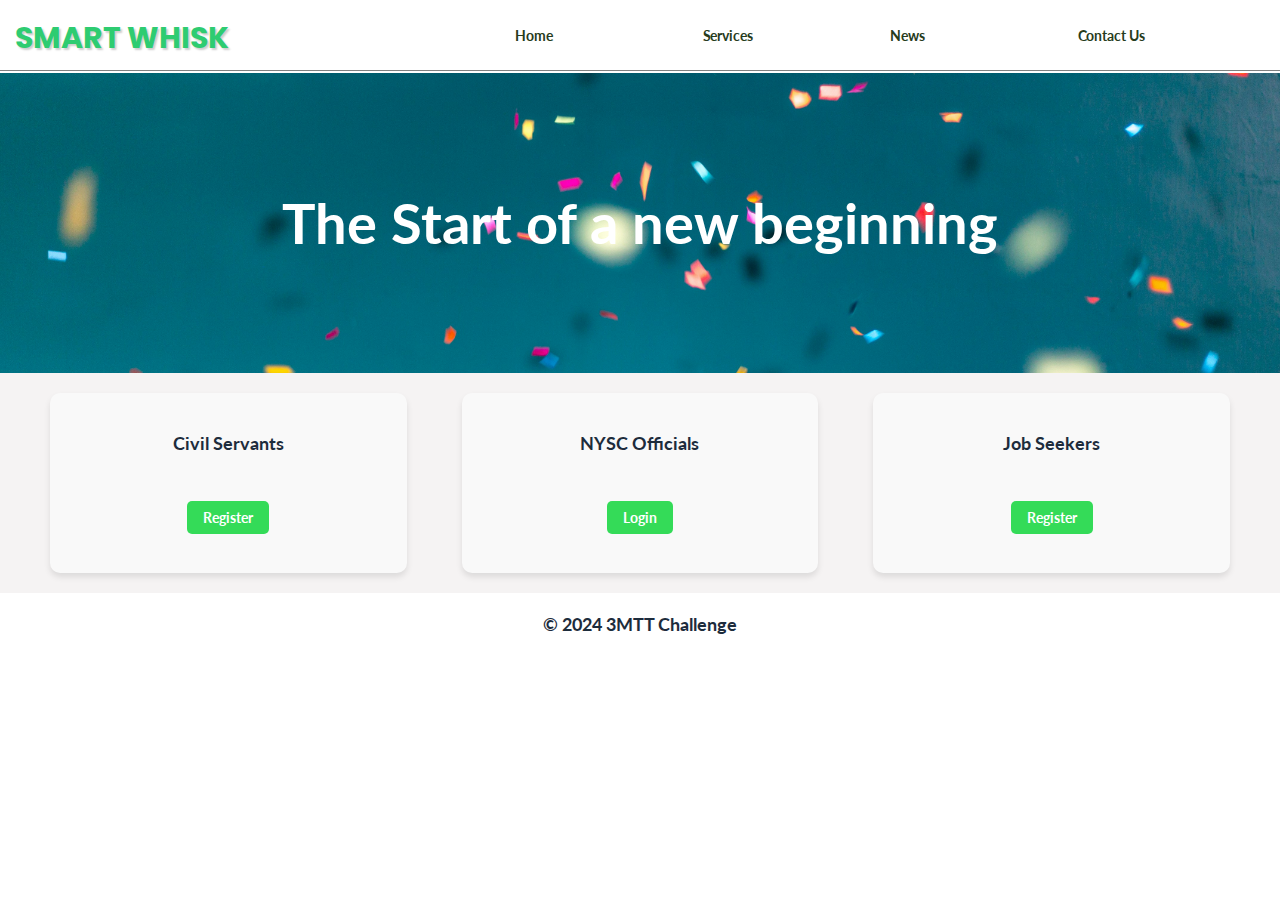
<file: index.html>
<!DOCTYPE html>
<html lang="en">
  <head>
    <meta charset="UTF-8" />
    <meta name="viewport" content="width=device-width, initial-scale=1.0" />
    <link rel="preconnect" href="https://fonts.googleapis.com" />
    <link rel="preconnect" href="https://fonts.gstatic.com" crossorigin />
    <link
      href="https://fonts.googleapis.com/css2?family=Poppins:ital,wght@0,100;0,200;0,300;0,400;0,500;0,600;0,700;0,800;0,900;1,100;1,200;1,300;1,400;1,500;1,600;1,700;1,800;1,900&display=swap"
      rel="stylesheet"
    />
    <link rel="stylesheet" href="style.css" />
    <title>Document</title>
  </head>
  <body>
    <div class="container">
      <header>
        <nav>
          <section class="logo">
            <div>Smart Whisk</div>
          </section>
          <section class="nav">
            <ul>
              <li><a href="#">Home</a></li>
              <li><a href="#">Services</a></li>
              <li><a href="#">News</a></li>
              <li><a href="#">Contact Us</a></li>
            </ul>
          </section>
        </nav>
        <section class="banner">
            <h1>The Start of a new beginning</h1>
        </section>
      </header>
      <main>
        <section class="content">
          <div class="card">
            <p>Civil Servants</p>
            <a href="./civil.html">Register</a>
          </div>
          <div class="card">
            <p>NYSC Officials</p>
            <a href="#">Login</a>
          </div>
          <div class="card">
            <p>Job Seekers</p>
            <a href="#">Register</a>
          </div>
        </section>
        <section></section>
      </main>
      <footer>
        &copy 2024 3MTT Challenge
      </footer>
    </div>
  </body>
</html>
</file>
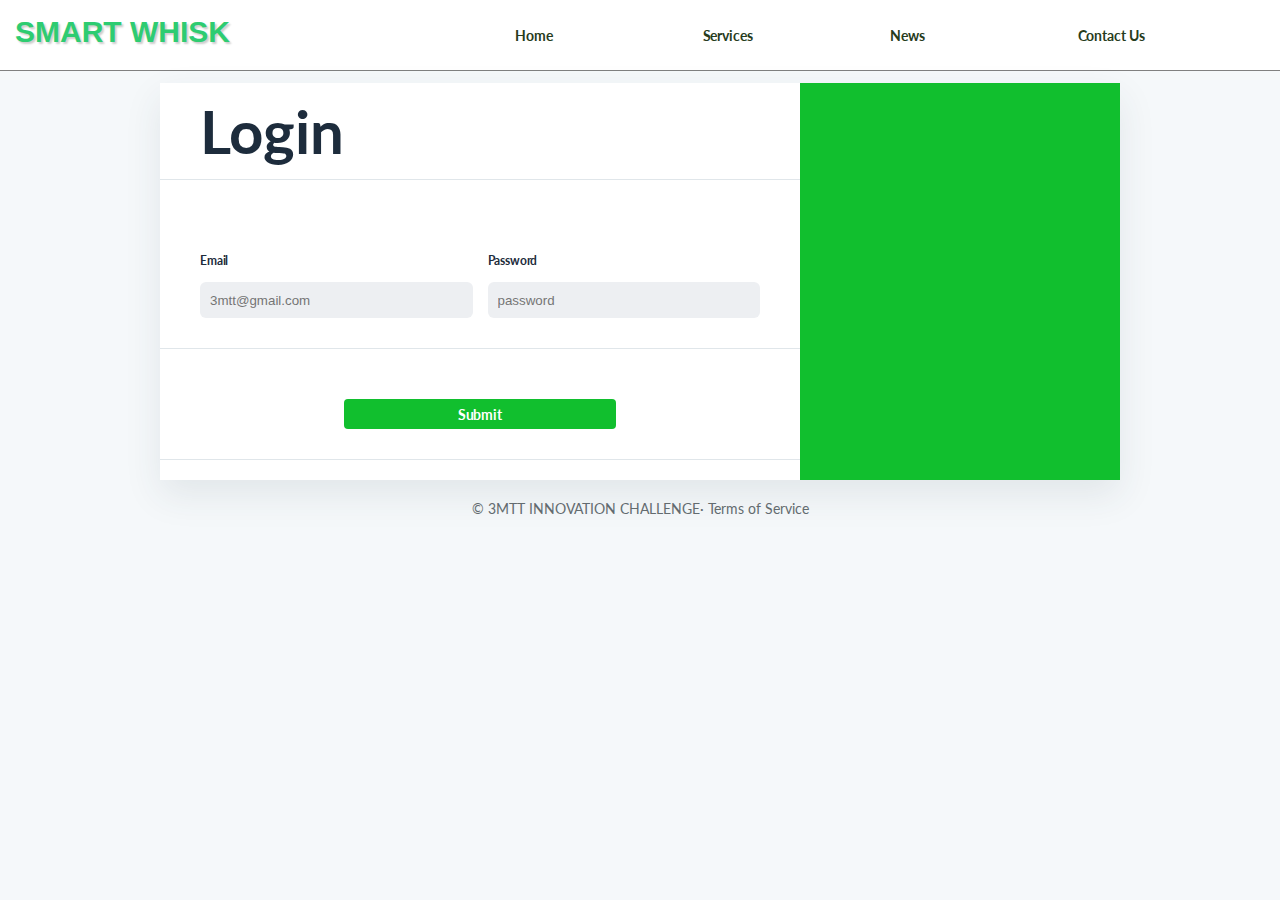
<file: civil-login.html>
<!DOCTYPE html>
<html lang="en">
<head>
    <meta charset="UTF-8">
    <meta name="viewport" content="width=device-width, initial-scale=1.0">
    <link rel="stylesheet" href="style.css">
    <link rel="stylesheet" href="form.css"><title>Document</title>
</head>
<body>
    <header>
        <nav>
          <section class="logo">
            <div>Smart Whisk</div>
          </section>
          <section class="nav">
            <ul>
              <li><a href="./index.html">Home</a></li>
              <li><a href="#">Services</a></li>
              <li><a href="#">News</a></li>
              <li><a href="#">Contact Us</a></li>
            </ul>
          </section>
        </nav>
        <!-- <section class="banner">
          <img src="" alt="" />
        </section> -->
    </header>
    <section class="main">
        <form action="#" method="post">
            <div class="title">
                <h1>Login</h1>
            </div>
            <div class="id-number info">
                <div class="inf">
                    <!-- <h3>Identification Number</h3> -->
                </div>
                <p class="nin col1">
                    <label for="">Email</label><br />
                    <input type="email" name="" id="" placeholder="3mtt@gmail.com" />
                </p>
                <p class="ipp col2">
                    <label for="">Password</label><br />
                    <input type="text" name="" id="" placeholder="password" />
                </p>
            </div>
            <div class="info">
                
                <button disabled="disabled" class="btn">
                    <a href="./dashboard.html">
                        Submit
                    </a>
                </button>
            </div>
        </form>
        <aside>
            
        </aside>
    </section>
    <footer class="footer">
        <p>&copy 3MTT INNOVATION CHALLENGE· <span class="blue">Terms of Service</span></p>
    </footer>
</file>
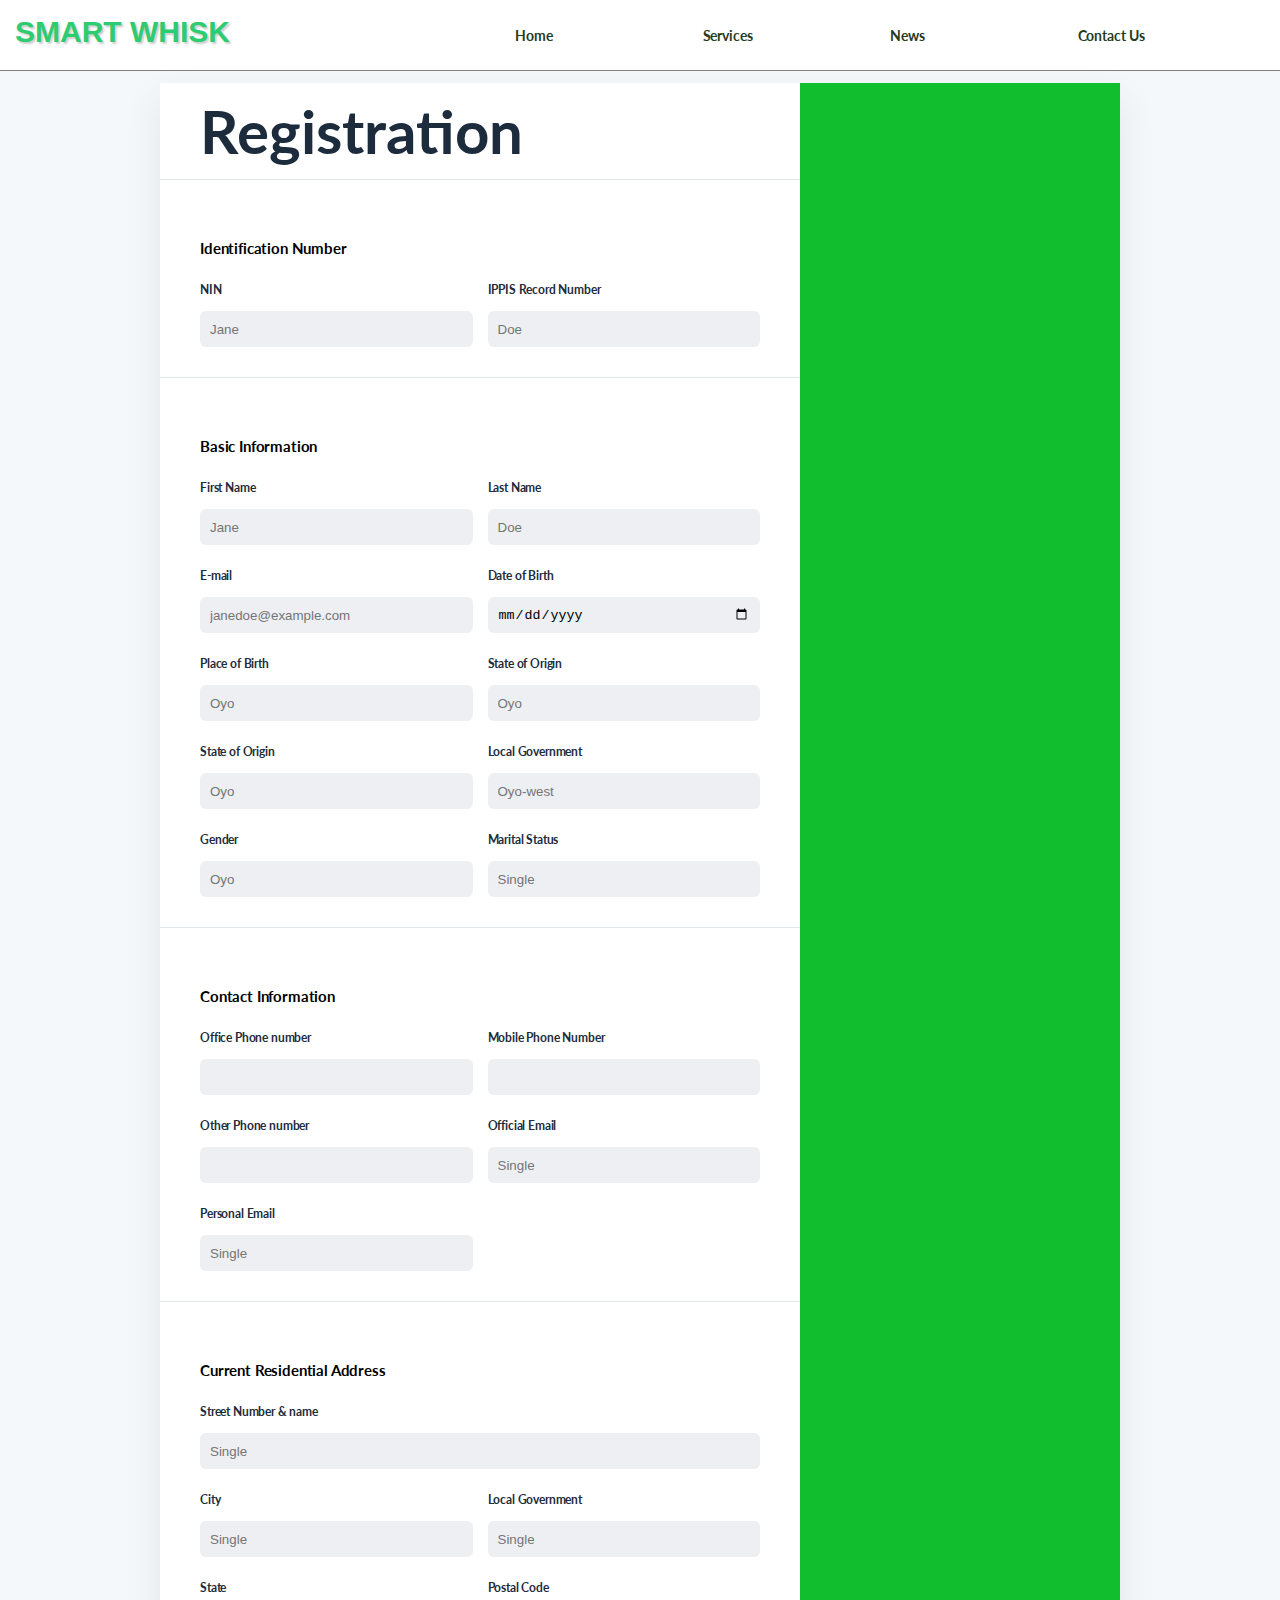
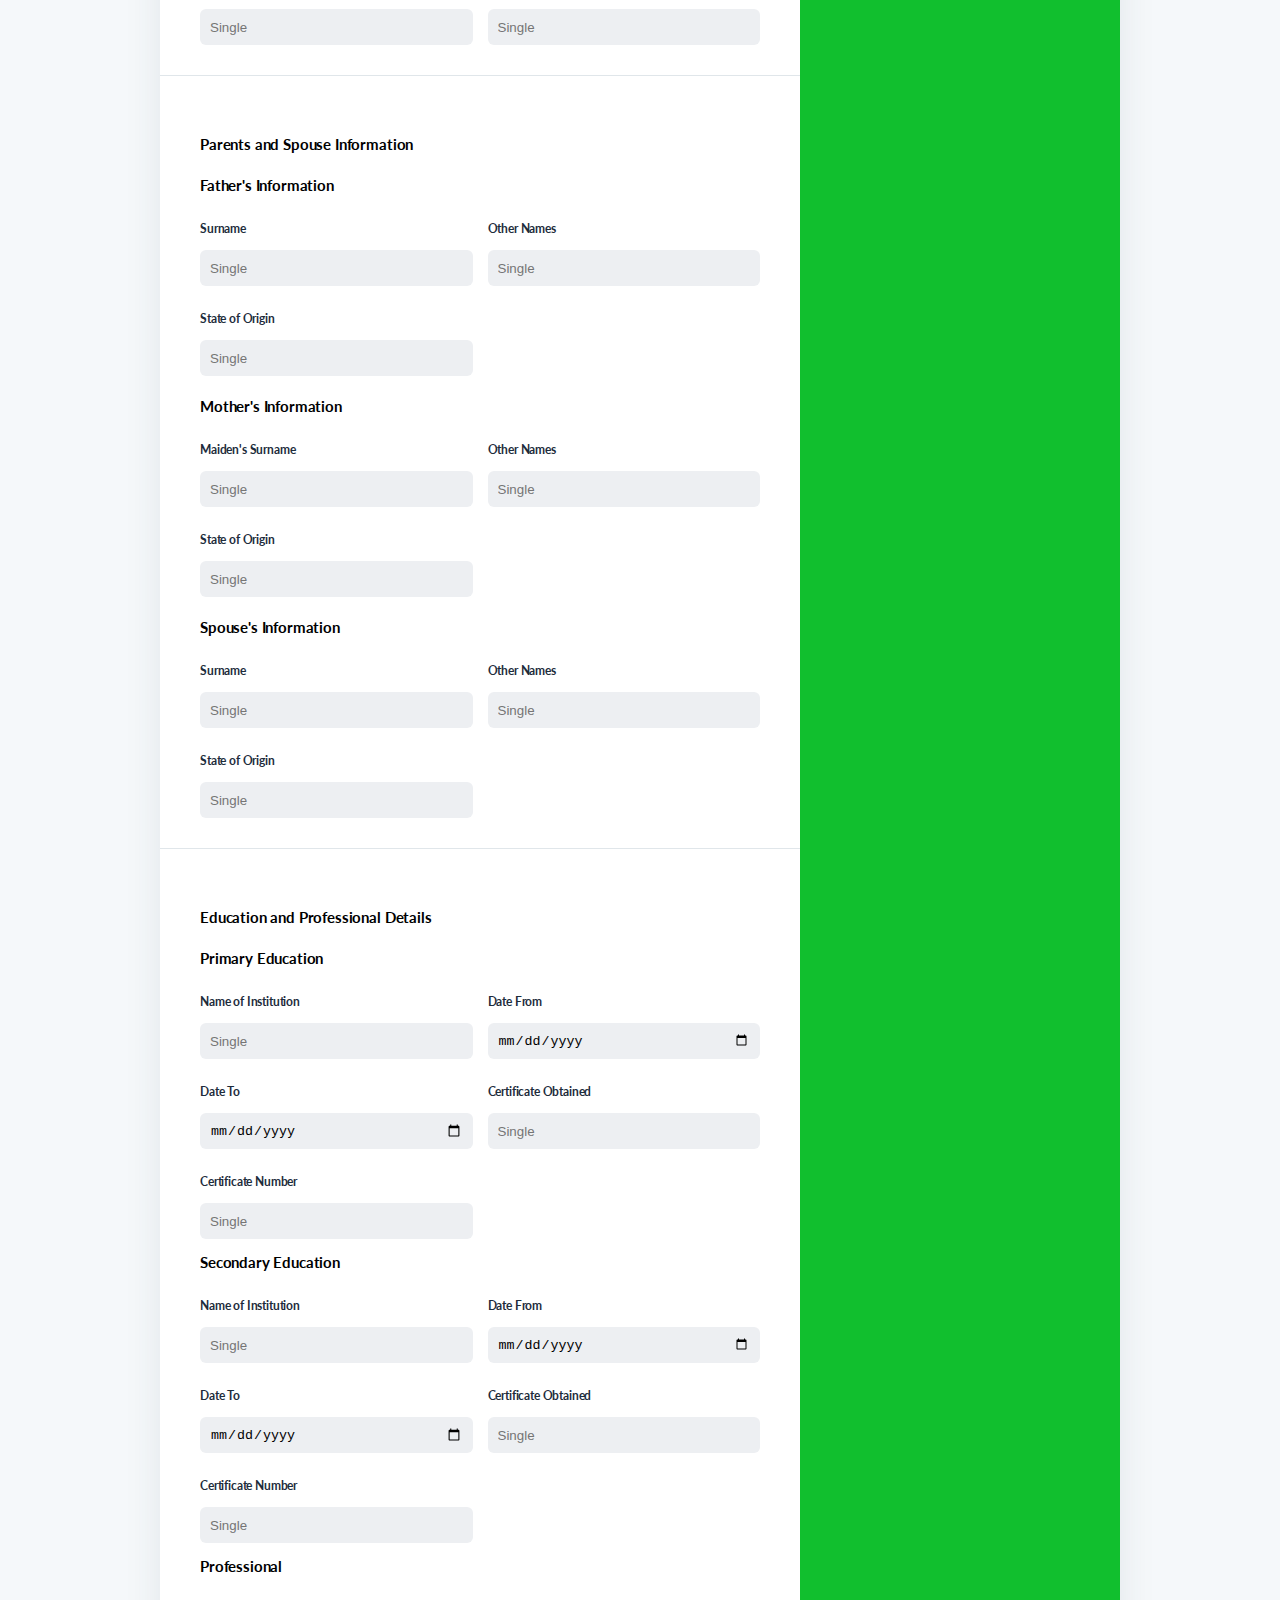
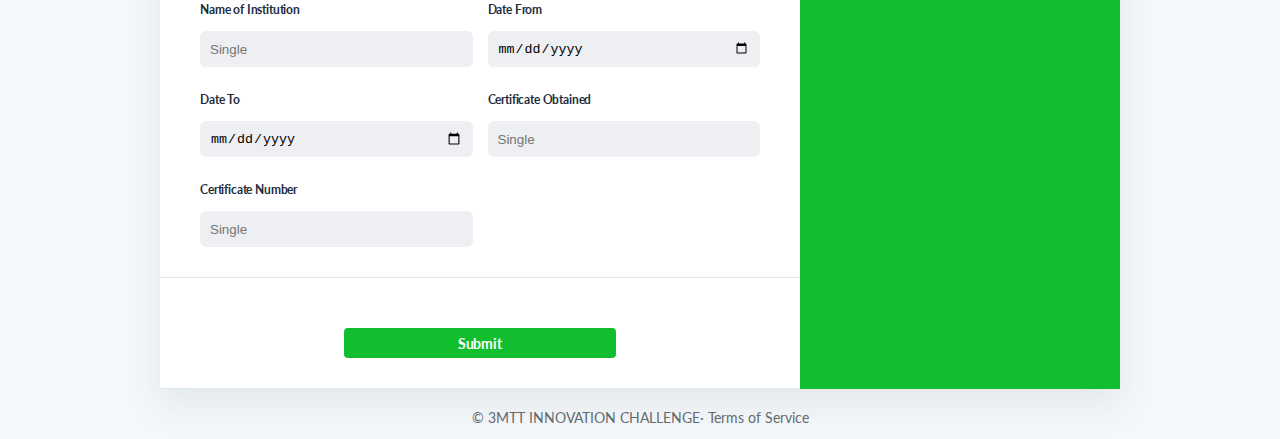
<file: civil.html>
<!DOCTYPE html>
<html lang="en">
<head>
    <meta charset="UTF-8">
    <meta name="viewport" content="width=device-width, initial-scale=1.0">
    <link rel="stylesheet" href="style.css">
    <link rel="stylesheet" href="form.css"><title>Document</title>
</head>
<body>
    <header>
        <nav>
          <section class="logo">
            <div>Smart Whisk</div>
          </section>
          <section class="nav">
            <ul>
              <li><a href="./index.html">Home</a></li>
              <li><a href="#">Services</a></li>
              <li><a href="#">News</a></li>
              <li><a href="#">Contact Us</a></li>
            </ul>
          </section>
        </nav>
        <!-- <section class="banner">
          <img src="" alt="" />
        </section> -->
    </header>
    
    <section class="main">
        <form action="#" method="post">
            <div class="title">
                <h1>Registration</h1>
            </div>
            <div class="id-number info">
                <div class="inf">
                    <h3>Identification Number</h3>
                </div>
                <p class="nin col1">
                    <label for="">NIN</label><br />
                    <input type="text" name="" id="" placeholder="Jane" />
                </p>
                <p class="ipp col2">
                    <label for="">IPPIS Record Number</label><br />
                    <input type="text" name="" id="" placeholder="Doe" />
                </p>
            </div>
            <div class="basic info">
                <div class="inf">
                    <!-- <span><img src="./image/1.svg" alt="" /></span> -->
                    <h3>Basic Information</h3>
                </div>
                <p class="firstname col1">
                    <label for="">First Name</label><br />
                    <input type="text" name="" id="" placeholder="Jane" />
                </p>
                <p class="lastname col2">
                    <label for="">Last Name</label><br />
                    <input type="text" name="" id="" placeholder="Doe" />
                </p>
                <p class="email col1">
                    <label for="">E-mail</label><br />
                    <input type="email" name="" id="" placeholder="janedoe@example.com" />
                </p>
                <p class="date col2">
                    <label for="">Date of Birth</label>
                    <input type="date" name="" id="">
                </p>
                <p class="pob col1">
                    <label for="">Place of Birth</label>
                    <input type="text" name="" id="" placeholder="Oyo">
                </p>
                <p class="col2">
                    <label for="">State of Origin</label>
                    <input type="text" name="" id="" placeholder="Oyo">
                </p>
                <p class="col1">
                    <label for="">State of Origin</label>
                    <input type="text" name="" id="" placeholder="Oyo">
                </p>
                <p class="col2">
                    <label for="">Local Government</label>
                    <input type="text" name="" id="" placeholder="Oyo-west">
                </p>
                <p class="col1">
                    <label for="">Gender</label>
                    <input type="text" name="" id="" placeholder="Oyo">
                </p>
                <p class="col2">
                    <label for="">Marital Status</label>
                    <input type="text" name="" id="" placeholder="Single">
                </p>
            </div>
            <div class="contact info">
                <div class="inf">                    
                    <h3>Contact Information</h3>                    
                </div>
                <p class="col1">
                    <label for="">Office Phone number</label>
                    <input type="tel" name="" id="">
                </p>
                <p class="col2">
                    <label for="">Mobile Phone Number</label>
                    <input type="tel" name="" id="">
                </p>
                <p class="col1">
                    <label for="">Other Phone number</label>
                    <input type="tel" name="" id="">
                </p>
                <p class="col2">
                    <label for="">Official Email</label>
                    <input type="email" name="" id="" placeholder="Single">
                </p>
                <p class="col1">
                    <label for="">Personal Email</label>
                    <input type="email" name="" id="" placeholder="Single">
                </p>            
            </div>
            <div class="res info">
                <div class="inf">                    
                    <h3>Current Residential Address</h3>
                    
                </div>
                <p class="cols3">
                    <label for="">Street Number & name</label>
                    <input type="text" name="" id="" placeholder="Single">
                </p>  
                <p class="col1">
                    <label for="">City</label>
                    <input type="text" name="" id="" placeholder="Single">
                </p>
                <p class="col2">
                    <label for="">Local Government</label>
                    <input type="text" name="" id="" placeholder="Single">
                </p>  
                <p class="col1">
                    <label for="">State</label>
                    <input type="text" name="" id="" placeholder="Single">
                </p>
                <p class="col2">
                    <label for="">Postal Code</label>
                    <input type="text" name="" id="" placeholder="Single">
                </p>

            </div>
            <div class="rel-info info">
                <div class="inf">
                    <h3>Parents and Spouse Information</h3>
                </div>
                <div class="family">
                    <h4>Father's Information</h4>
                    <p class="col1">
                        <label for="">Surname</label>
                        <input type="text" name="" id="" placeholder="Single">
                    </p>
                    <p class="col2">
                        <label for="">Other Names</label>
                        <input type="text" name="" id="" placeholder="Single">
                    </p>
                    <p class="col1">
                        <label for="">State of Origin</label>
                        <input type="text" name="" id="" placeholder="Single">
                    </p>

                </div>
                <div class="family">
                    <h4>Mother's Information</h4>
                    <p class="col1">
                        <label for="">Maiden's Surname</label>
                        <input type="text" name="" id="" placeholder="Single">
                    </p>
                    <p class="col2">
                        <label for="">Other Names</label>
                        <input type="text" name="" id="" placeholder="Single">
                    </p>
                    <p class="col1">
                        <label for="">State of Origin</label>
                        <input type="text" name="" id="" placeholder="Single">
                    </p>

                </div>
                <div class="family">
                    <h4>Spouse's Information</h4>
                    <p class="col1">
                        <label for="">Surname</label>
                        <input type="text" name="" id="" placeholder="Single">
                    </p>
                    <p class="col2">
                        <label for="">Other Names</label>
                        <input type="text" name="" id="" placeholder="Single">
                    </p>
                    <p class="col1">
                        <label for="">State of Origin</label>
                        <input type="text" name="" id="" placeholder="Single">
                    </p>

                </div>
                
            </div>
            <div class="qualification info">
                <div class="inf">
                    <h3>Education and Professional Details</h3>
                </div>
                <div class="family">
                    <h4>Primary Education</h4>
                    <p class="col1">
                        <label for="">Name of Institution</label>
                        <input type="text" name="" id="" placeholder="Single">
                    </p>
                    <p class="col2">
                        <label for="">Date From</label>
                        <input type="date" name="" id="" placeholder="Single">
                    </p>
                    <p class="col1">
                        <label for="">Date To</label>
                        <input type="date" name="" id="" placeholder="Single">
                    </p>
                    <p class="col2">
                        <label for="">Certificate Obtained</label>
                        <input type="text" name="" id="" placeholder="Single">
                    </p>
                    <p class="col1">
                        <label for="">Certificate Number</label>
                        <input type="text" name="" id="" placeholder="Single">
                    </p>
                    <h4>Secondary Education</h4>
                    <p class="col1">
                        <label for="">Name of Institution</label>
                        <input type="text" name="" id="" placeholder="Single">
                    </p>
                    <p class="col2">
                        <label for="">Date From</label>
                        <input type="date" name="" id="" placeholder="Single">
                    </p>
                    <p class="col1">
                        <label for="">Date To</label>
                        <input type="date" name="" id="" placeholder="Single">
                    </p>
                    <p class="col2">
                        <label for="">Certificate Obtained</label>
                        <input type="text" name="" id="" placeholder="Single">
                    </p>
                    <p class="col1">
                        <label for="">Certificate Number</label>
                        <input type="text" name="" id="" placeholder="Single">
                    </p>
                    <h4>Professional</h4>
                    <p class="col1">
                        <label for="">Name of Institution</label>
                        <input type="text" name="" id="" placeholder="Single">
                    </p>
                    <p class="col2">
                        <label for="">Date From</label>
                        <input type="date" name="" id="" placeholder="Single">
                    </p>
                    <p class="col1">
                        <label for="">Date To</label>
                        <input type="date" name="" id="" placeholder="Single">
                    </p>
                    <p class="col2">
                        <label for="">Certificate Obtained</label>
                        <input type="text" name="" id="" placeholder="Single">
                    </p>
                    <p class="col1">
                        <label for="">Certificate Number</label>
                        <input type="text" name="" id="" placeholder="Single">
                    </p>

                </div>
            </div>
            <div class="info">
                <button type="submit" class="btn">
                    <a href="./dashboard.html">
                        Submit
                    </a>
                </button>
            </div>
        </form>
        <aside>
            
        </aside>
    </section>
    <footer class="footer">
        <p>&copy 3MTT INNOVATION CHALLENGE· <span class="blue">Terms of Service</span></p>
    </footer>
</body>

</html>
</file>
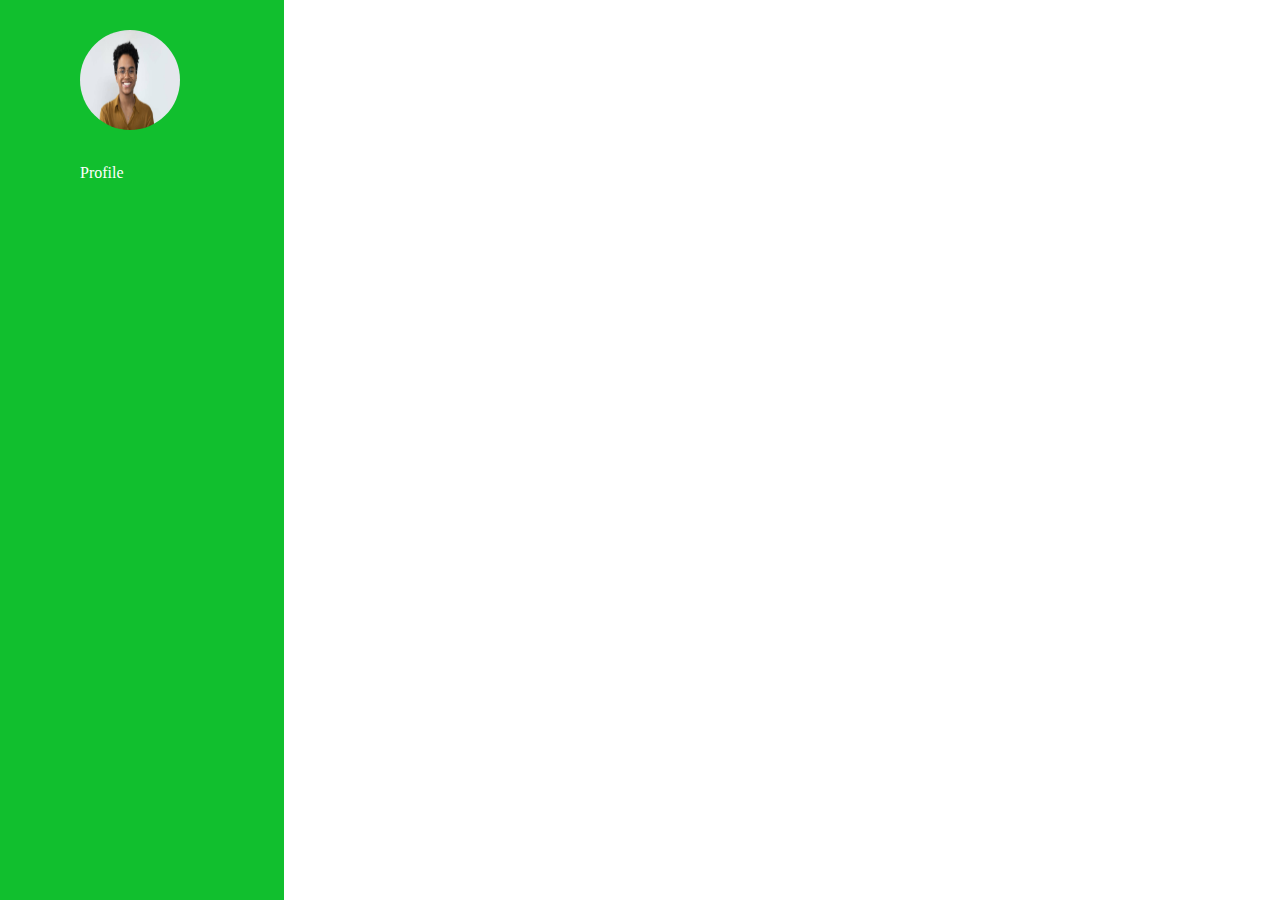
<file: dashboard.html>
<!DOCTYPE html>
<html lang="en">
<head>
    <meta charset="UTF-8">
    <meta name="viewport" content="width=device-width, initial-scale=1.0">
    <link rel="stylesheet" href="dashboard.css">
    <title>Document</title>
</head>
<body>
    <aside>
        <section class="img">
            <img src="./image/headshot-1386479313-612x612.jpg" alt="">

        </section>
        <section class="menu">
            <ul>
                <li>Profile</li>
                <li></li>
                <li></li>
                <li></li>
            </ul>

        </section>

    </aside>
    <main>

    </main>
    
</body>
</html>
</file>
<file: style.css>
@import url("https://fonts.googleapis.com/css2?family=Lato:ital,wght@0,400;0,700;0,900;1,400&family=Roboto&display=swap");
*{
    margin: 0;
    padding: 0;
    box-sizing: border-box;
}

li{
  list-style: none;

}

a{
  text-decoration: none;
  color: rgb(39, 60, 29);
    font-family: 'Lato', sans-serif;
    font-size: 14px;
    font-weight: 700;
    line-height: 17px;
    letter-spacing: -0.01px;
    text-align: center;
}

.container{
    display: grid;
    grid-template-columns: 1fr 1fr;
}

header, main, footer{
  grid-column: span 3;
}

.banner{
  background-image: url("./image/jason-leung-Xaanw0s0pMk-unsplash.jpg");
  height: 300px;
  background-size:cover;
  display: grid;
  place-items: center;
  font-family: "lato", sans-serif;
  font-size: 28px;
  font-weight: 700;
  line-height: 22px;
  color: white;
}

/* .banner > p{
  
} */


/* styling the header section */
header{
  display: grid;
  /* grid-template-rows: 1fr 1fr; */
}

header > nav, header > section{
  grid-row: span 1;
}

nav{
  display: grid;
  grid-template-columns: 2fr 3fr;
  padding: 15px;
  background: rgba(255, 255, 255, 1);
  height: auto;
  border-bottom: 1px solid gray;
  margin-bottom: 2px;
}

.logo{
  grid-column: 1/ span 1;
  height: 40px;
  
}

.nav{
  grid-column: 2/ span 3;
  height: 40px;
}

.nav > ul {
  display: grid;
  grid-template-columns: 1fr 1fr 1fr 1fr;
  padding-top: 12px;
}

.logo > div {
    font-family: 'Poppins', sans-serif; /* Use a modern and stylish font like Poppins */
    color: #2ecc71; /* Green color */
    font-size: 30px;
    font-weight: bold;
    text-transform: uppercase;
    text-shadow: 2px 2px 2px rgba(0, 0, 0, 0.2); /* Add a subtle text shadow */
}
  
  .logo > div:hover {
    transform: scale(1.1); /* Scale the text on hover for a subtle effect */
    transition: transform 0.3s ease; /* Add a smooth transition on hover */
}


/* style the main section */

main{
  display: grid;
  grid-template-columns: 1fr 1fr;
}

.content{
  grid-column: span 2;
  display: grid;
  grid-template-columns: 1fr 1fr 1fr;
  gap: 15px;
  padding: 0 30px;
  /* border: 2px solid #2ecc71; */
  background-color: #f5f3f3;
}


/* card design */
.card {
  width: 150x;
  background-color: #f9f9f9;
  border-radius: 10px;
  box-shadow: 0 4px 6px rgba(0, 0, 0, 0.1);
  padding: 20px;
  margin: 20px;
  height: 180px;
  text-align: center;
  display: grid;
  place-items: center;
}

/* .card h2 {
  color: #333;
  font-size: 24px;
  margin-bottom: 10px;
} */

.card p {
  text-align: center;
  font-family: "lato", sans-serif;
  font-size: 18px;
  font-weight: 700;
  line-height: 22px;
  color: rgba(29, 44, 60, 1);
}

.card a {
  display: inline-block;
  padding: 8px 16px;
  margin-top: 10px;
  background-color: #34db58;
  color: #fff;
  text-decoration: none;
  border-radius: 5px;
}

.card a:hover {
  background-color: #19bf3f;
}


footer{
  text-align: center;
  font-family: "lato", sans-serif;
  font-size: 18px;
  font-weight: 700;
  line-height: 22px;
  color: rgba(29, 44, 60, 1);
  height: 50px;
  padding: 20px;
}
</file>
<file: form.css>
@import url("https://fonts.googleapis.com/css2?family=Lato:ital,wght@0,400;0,700;0,900;1,400&family=Roboto&display=swap");
* {
  margin: 0;
  padding: 0;
  box-sizing: border-box;
  text-decoration: none;
}

body {
  background: rgba(245, 248, 250, 1);
  display: grid;
  grid-template-columns: 1fr 6fr 1fr;
  grid-template-rows: auto;
}


.main {
  grid-column: 2 / span 1;
  grid-row: 2 / span 1;
  /* border: 1px solid black; */
  margin-top: 10px;
  display: grid;
  grid-template-columns: 2fr 1fr;
  background: rgba(255, 255, 255, 1);
  box-shadow: 0px 5px 15px 0px rgba(0, 0, 0, 0.0491);
  box-shadow: 0px 15px 35px 0px rgba(43, 64, 78, 0.0955);
}

.footer {
  grid-column: 2 / span 1;
  grid-row: 3 / span 1;
  /* border: 1px solid black; */
  padding: 20px 0 20px 0;
  font-family: "Lato", sans-serif;
  font-size: 14px;
  font-weight: 400;
  line-height: 17px;
  letter-spacing: 0px;
  text-align: center;
  color: rgba(99, 107, 111, 1)
}


a {
    color: rgb(39, 60, 29);
    font-family: 'Lato', sans-serif;
    font-size: 14px;
    font-weight: 700;
    line-height: 17px;
    letter-spacing: -0.01px;
    text-align: center;
}


.main > form {
  grid-column: 1 / span 1;
  display: grid;
  grid-template-columns: 1fr;
  grid-template-rows: auto auto auto auto;
  row-gap: 20px;
}

.main > aside {
  grid-column: 2 / span 1;
  background: rgb(17, 191, 46);
}

.main > form > div {
  grid-column: 1 / span 1;
  border-bottom: 1px solid rgba(224, 230, 234, 1);
  padding: 30px 2.5rem 30px 2.5rem;
}

.title {
  font-family: "Lato", sans-serif;
  font-size: 30px;
  font-weight: 400;
  line-height: 36px;
  letter-spacing: 0px;
  text-align: left;
  color: rgba(29, 44, 60, 1);

}

.info{
  display: grid;
  padding: 0;
  grid-template-columns: 1fr 1fr 1fr 1fr;
  column-gap: 15px;
}


.inf, .family{
  grid-column: 1 / span 4;
}

.family > h4{
  grid-column: 1/ span 4;
  margin-top: 12px;
}


.inf > h3 {
  padding-top: 7px;
  font-family: "lato", sans-serif;
  font-size: 15px;
  font-weight: 700;
  line-height: 22px;
  letter-spacing: -0.16px;
  /* text-align: center; */
  /* border: 2px solid green; */
}

.family{
  padding-top: 7px;
  font-family: "lato", sans-serif;
  font-size: 15px;
  font-weight: 700;
  line-height: 22px;
  letter-spacing: -0.16px;
  display: grid;
  grid-template-columns: 1fr 1fr 1fr 1fr;
  column-gap: 15px;
}
.col1 {
  grid-column: 1 / span 2;
  margin-top: 20px;
}


.col2 {
  grid-column: 3 / span 2;
  margin-top: 20px;
}

.cols3{
  grid-column: span 4;
  margin-top: 20px;
}
input {
  width: 100%;
  height: 36px;
  background: rgba(237, 239, 242, 1);
  border: 0;
  margin-top: 10px;
  border-radius: 6px;
  padding: 10px;
} 

label{
    font-family: 'Lato', sans-serif;
    font-size: 12px;
    font-weight: 700;
    line-height: 22px;
    letter-spacing: -0.16px;
    text-align: left;
    color: rgba(29, 44, 60, 1);
}

.btn{
  grid-column: 2/ span 2;
  background: rgb(17, 191, 46);
  height: 30px;
  border: 0;
  border-radius: 4px;
  /* color: white; */
}

.btn>a{
  color: white
}


footer > p {
  text-align: center;
}
</file>
<file: dashboard.css>
@import url("https://fonts.googleapis.com/css2?family=Lato:ital,wght@0,400;0,700;0,900;1,400&family=Roboto&display=swap");
*{
    padding: 0;
    margin: 0;
    box-sizing: border-box;
}

body{
    display: grid;
    grid-template-columns: 2fr 7fr;
    height: 100vh;
}

aside{
   grid-column:1/ span 1 ;
   background: rgb(17, 191, 46);
   padding: 30px 80px;
}

main{
    grid-column: 2/ span 1;
}

.img > img {
    height: 100px;
    width: 100px;
    border-radius: 250px;
}

.menu{
    margin-top: 30px;
}

.menu > ul > li{
    margin-top: 15px;
    color: white;
    list-style: none;

}
</file>
